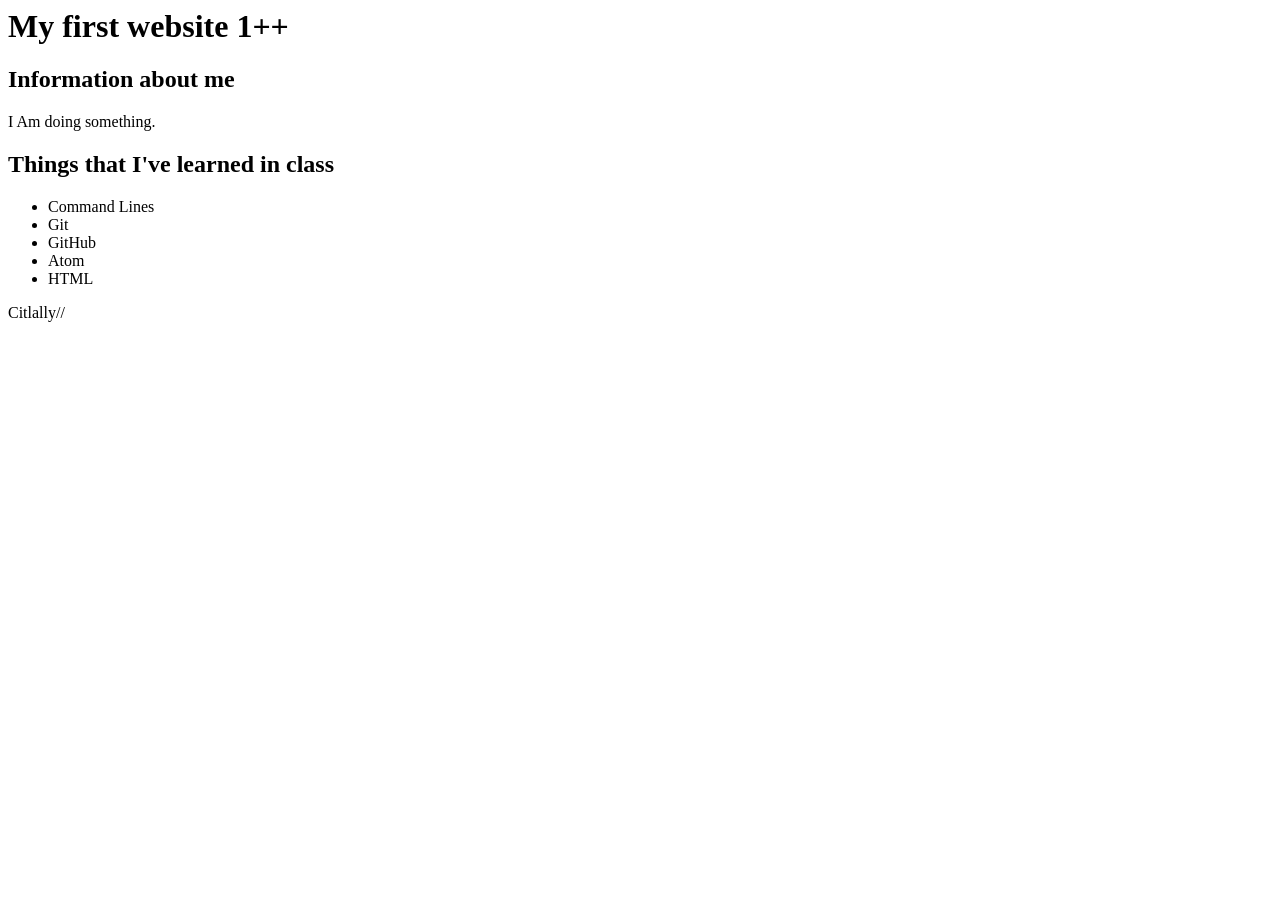
<file: WeLearn/M1-html-css/L1-Git-CMD/index.html>
<!DOCTYPE.html>
<head>
    <meta charset="utf-s">
   <title> Practice Website</title>
</head>
     <body>
   <h1> My first website 1++ </h1>
<section>
  <h2> Information about me </h2>
  <p> I Am doing something.</p>
</section>
<section>
  <h2> Things that I've learned in class </h2>
<ul>
   <li> Command Lines </li>
    <li> Git </li>
   <li> GitHub </li>
   <li> Atom </li>
   <li> HTML </li>
</ul>
</section>
    Citlally//
   </body>
</file>
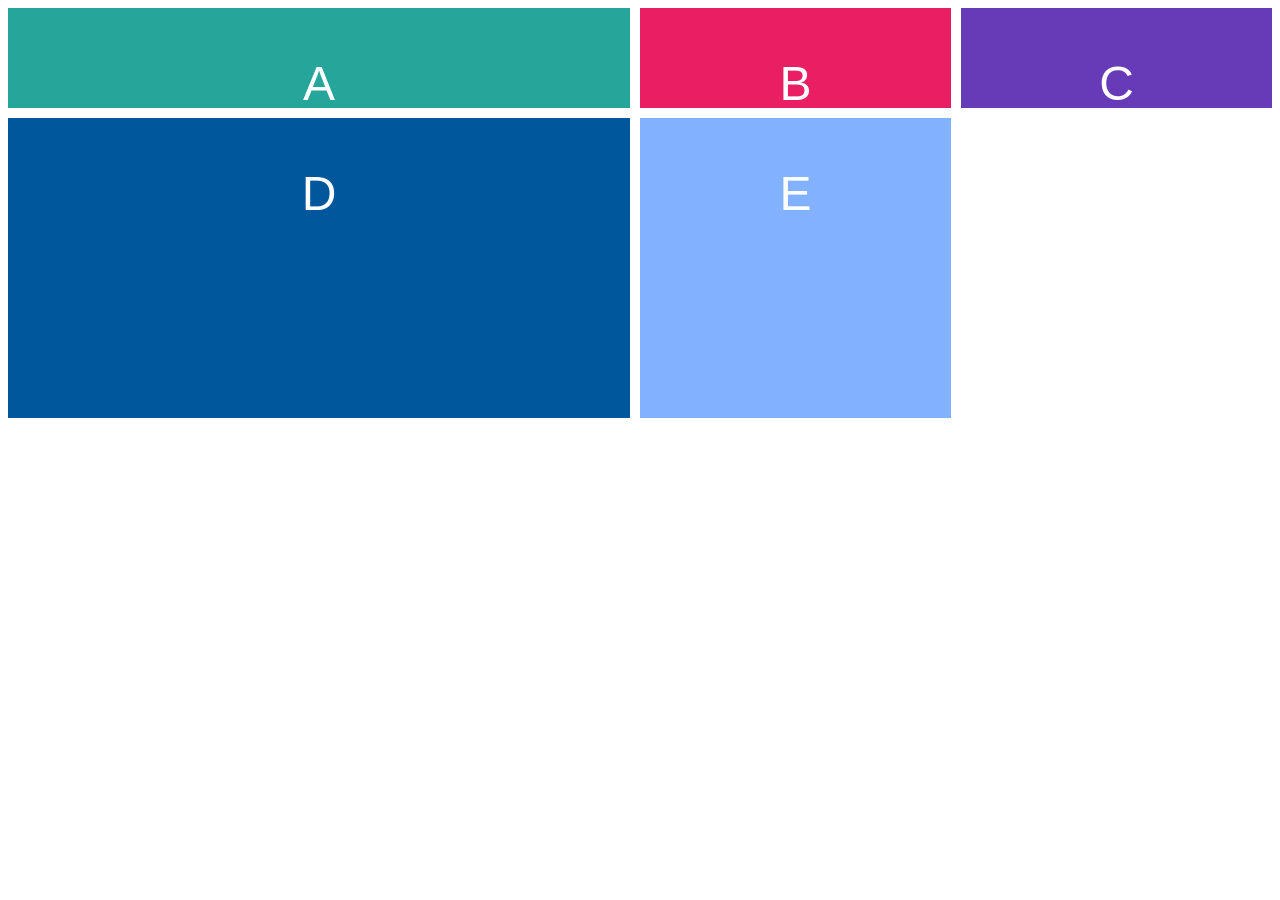
<file: WeLearn/M1-html-css/L3-css-grid/index.html>
<!DOCTYPE html>
<head>
  <meta charset="utf-8">
  <title>CSS Grid Example</title>
  <link rel="stylesheet" href="style.css">
  <link href="https://fonts.googleapis.com/css?family=Roboto" rel="stylesheet">
</head>
<body>
  <div class="wrapper">
    <div class="box a"><p class="text">A</p></div>
    <div class="box b"><p class="text">B</p></div>
    <div class="box c"><p class="text">C</p></div>
    <div class="box d"><p class="text">D</p></div>
    <div class="box e"><p class="text">E</p></div>
  </div>
</body>
</file>
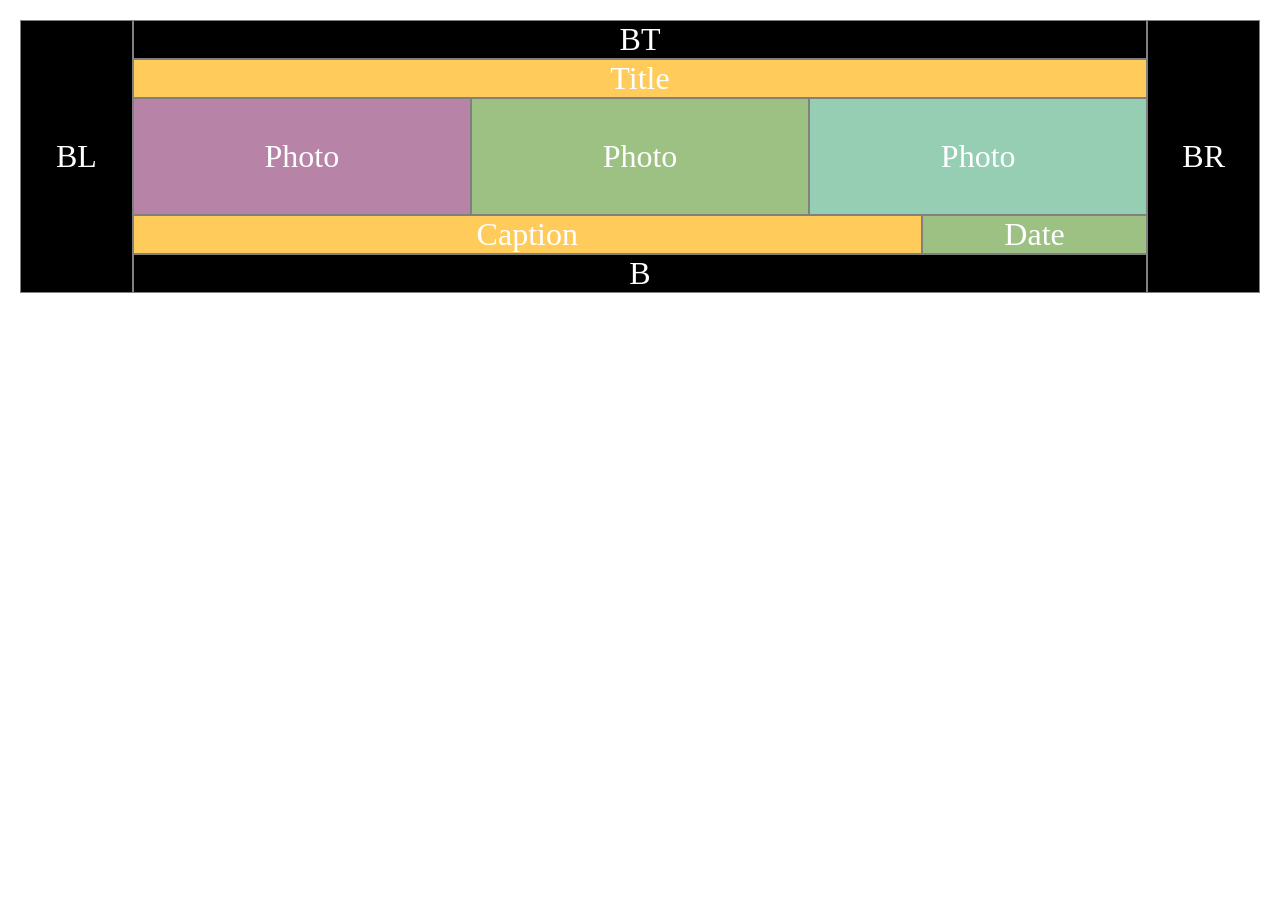
<file: WeLearn/M2-javaScript/L2-JSFunction/Console/index.html>
<!DOCTYPE html>
<head>
  <meta charset="UTF-8">
  <title>Format 2</title>
  <link rel="stylesheet" href="basic.css">
  <link rel="stylesheet" href="style.css">
</head>
<body>
  <div class="container">
    <div id="b" class="sideL">BL</div>
    <div id="b" class="top">BT</div>
    <div id="b" class="sideR">BR</div>
    <div id="title">Title</div>
        <!-- Insert three photo divs here -->
    <!-- Insert a caption div here -->
    <div id="p1" class="photo">Photo</div>
    <div id="p2" class="photo">Photo</div>
    <div id="p3" class="photo">Photo</div>
    <div id="caption" class="caption">Caption</div>

    <div id="date">Date</div>
    <div id="b" class="bottom">B</div>
</div>

<script type="text/javascript" src="script.js"></script>
</body>
</file>
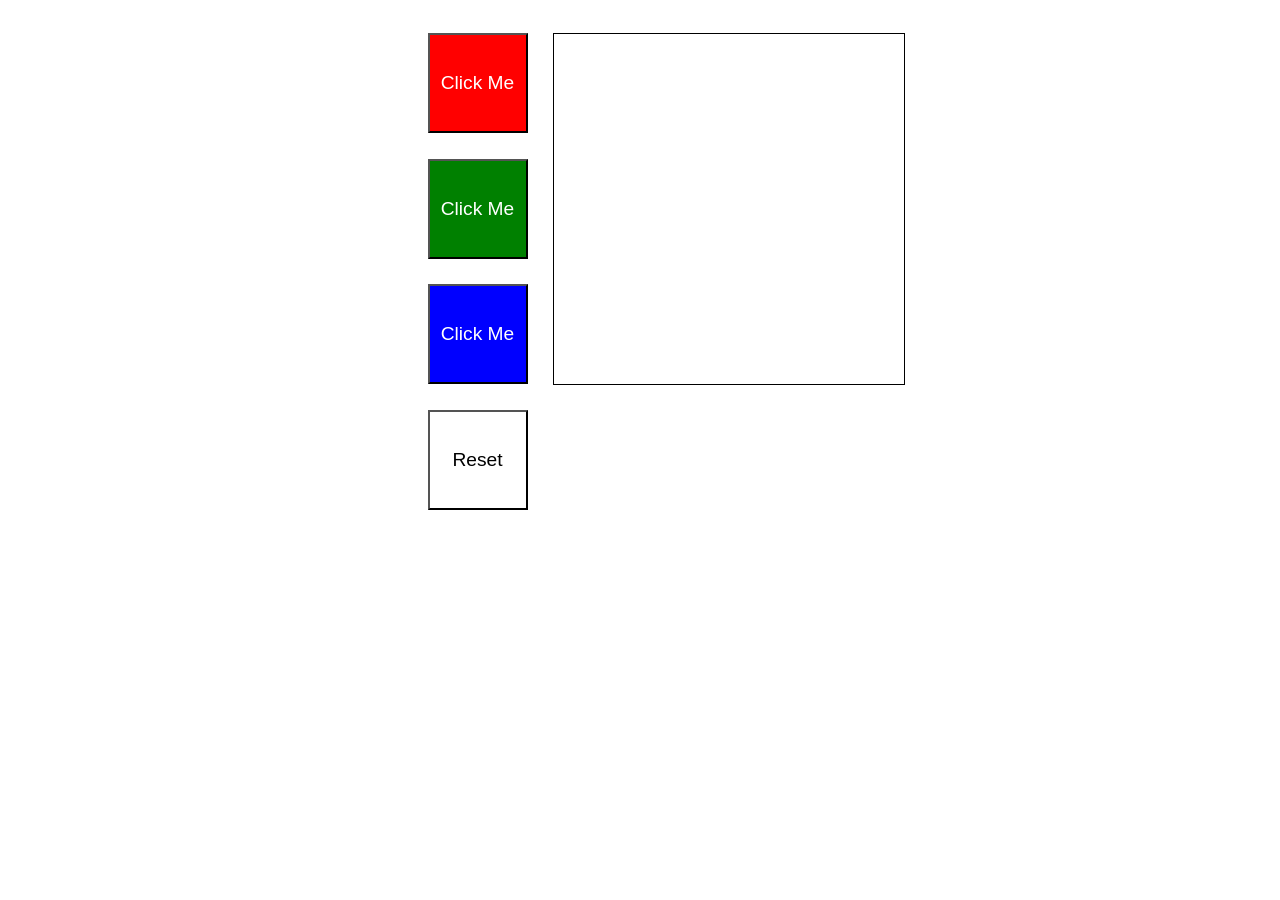
<file: WeLearn/M2-javaScript/Labs/Lab1-ColorizeButton/index.html>
<!--
  Copyright 2018 Google LLC

  Licensed under the Apache License, Version 2.0 (the "License");
  you may not use this file except in compliance with the License.
  You may obtain a copy of the License at

       http://www.apache.org/licenses/LICENSE-2.0

  Unless required by applicable law or agreed to in writing, software
  distributed under the License is distributed on an "AS IS" BASIS,
  WITHOUT WARRANTIES OR CONDITIONS OF ANY KIND, either express or implied.
  See the License for the specific language governing permissions and
  limitations under the License.
-->
<!DOCTYPE html>
<html>
  <head>
    <meta charset="UTF-8">
    <title>Colorize Buttons Lab</title>
  <link rel="stylesheet" href="style.css">
  </head>
  <body>

    <div class="container">
      <button class="btn" id="red">Click Me</button>
      <button class="btn" id="green">Click Me</button>
      <button class="btn" id="blue" >Click Me</button>
     <button class="br" id="resetButton">Reset</button>
      <div id="response-box"></div>
    </div>

  <script src="script.js"></script>
  </body>
</html>
</file>
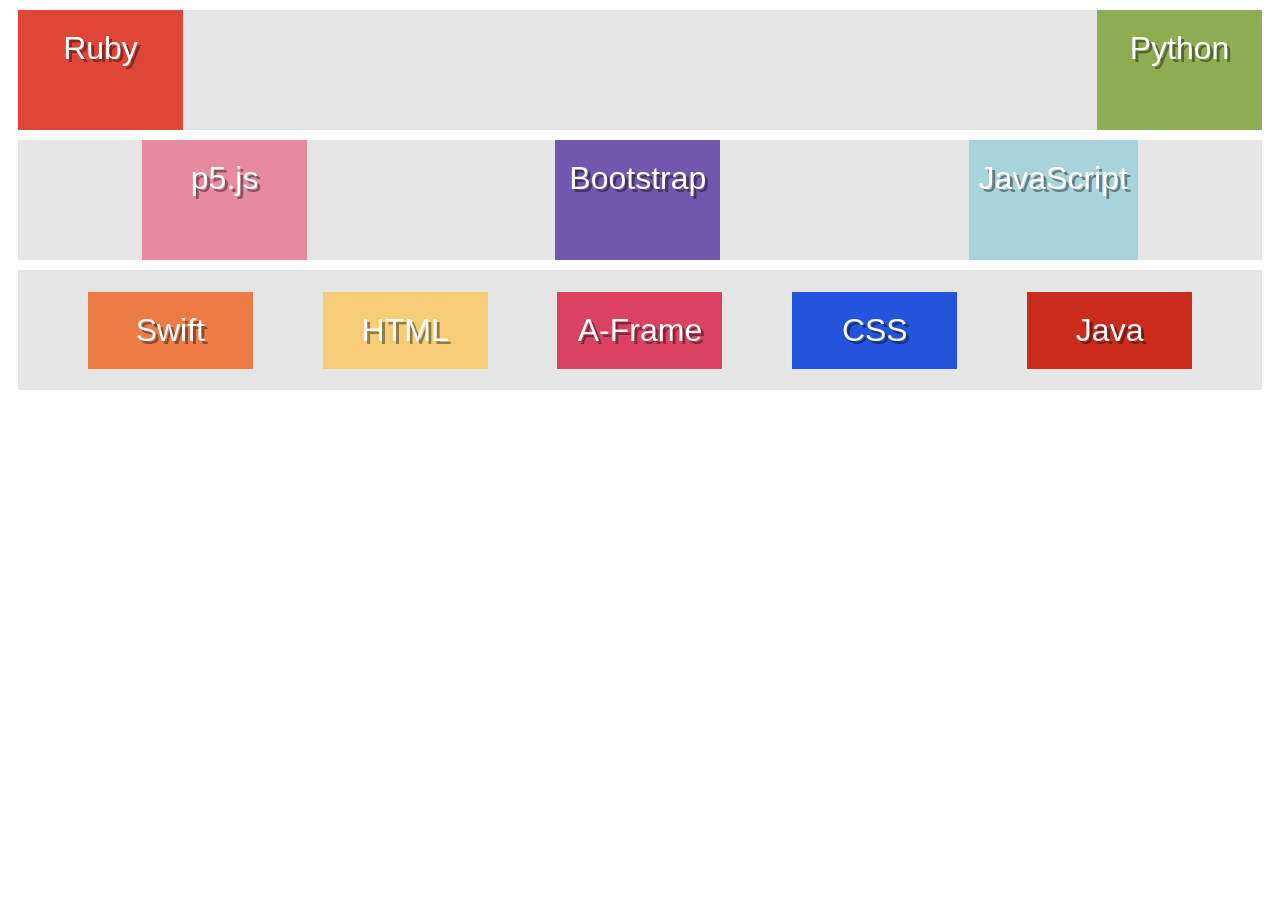
<file: WeLearn/M1-html-css/L1-html-css/L2-css-flex/version1/index.html>
<!DOCTYPE html>
<html>
  <head>
    <meta charset="utf-8">
    <title>Test Page</title>
    <link rel="stylesheet" href="style.css" />
  </head>
  <body>
    <div class="row" id="row1">
      <div class="item" id="ruby">Ruby</div>
      <div class="item" id="python">Python</div>
    </div>
    <div class="row" id="row2">
      <div class="item" id="p5">p5.js</div>
      <div class="item" id="bootstrap">Bootstrap</div>
      <div class="item" id="js">JavaScript</div>
    </div>
    <div class="row" id="row3">
      <div class="item" id="swift">Swift</div>
      <div class="item" id="hyper">HTML</div>
      <div class="item" id="aframe">A-Frame</div>
      <div class="item" id="css">CSS</div>
      <div class="item" id="java">Java</div>
    </div>
  </body>
</html>
</file>
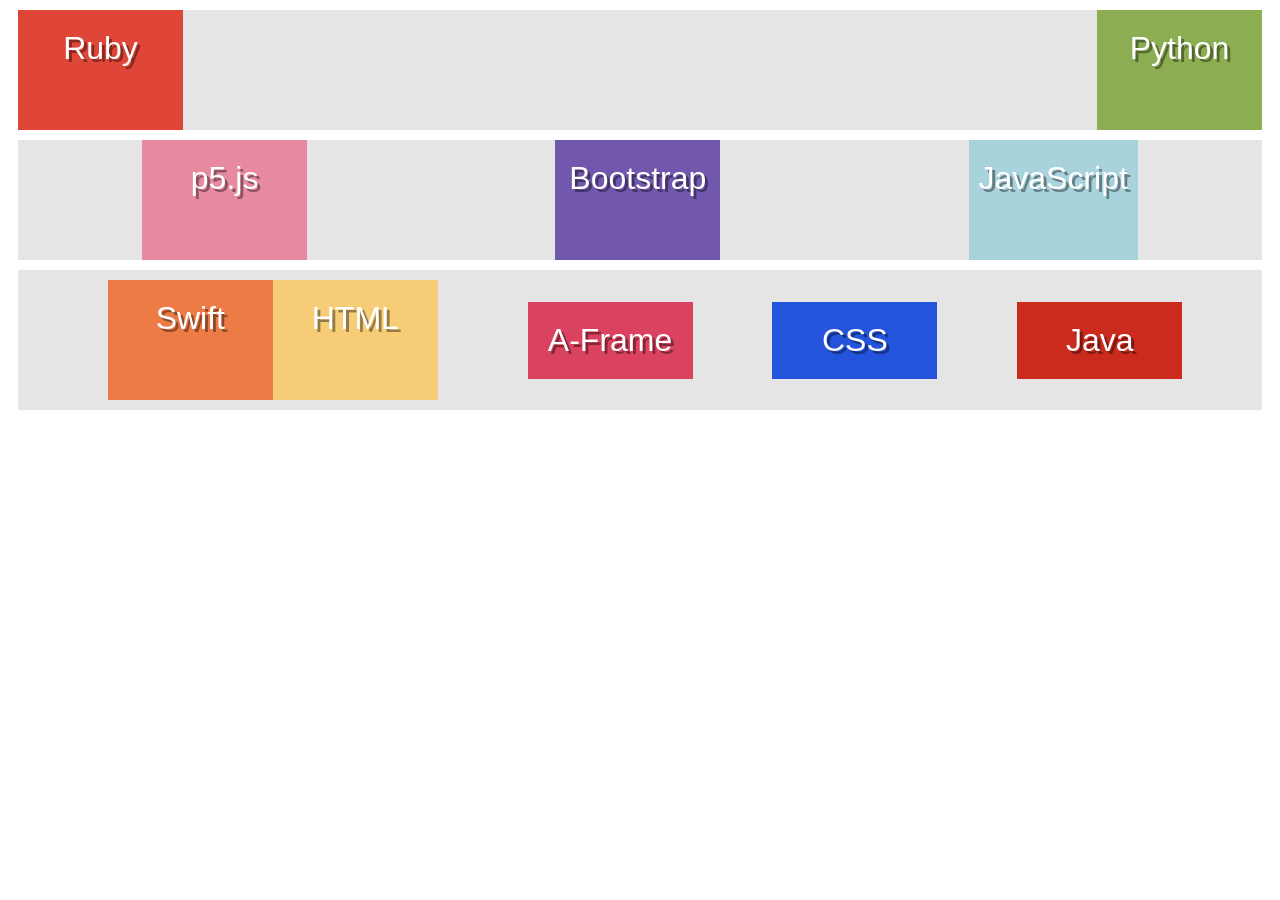
<file: WeLearn/M1-html-css/L1-html-css/L2-css-flex/version2/index.html>
<!DOCTYPE html>
<html>
  <head>
    <meta charset="utf-8">
    <title>Test Page</title>
    <link rel="stylesheet" href="style.css" />
  </head>
  <body>
    <div class="row" id="row1">
      <div class="item" id="ruby">Ruby</div>
      <div class="item" id="python">Python</div>
    </div>
    <div class="row" id="row2">
      <div class="item" id="p5">p5.js</div>
      <div class="item" id="bootstrap">Bootstrap</div>
      <div class="item" id="js">JavaScript</div>
    </div>
    <div class="row" id="row3">

      <div class="row" id="Sub3">

      <div class="item" id="swift">Swift</div>
      <div class="item" id="hyper">HTML</div>

      </div>

      <div class="item" id="aframe">A-Frame</div>
      <div class="item" id="css">CSS</div>
      <div class="item" id="java">Java</div>
    </div>
  </body>
</html>
</file>
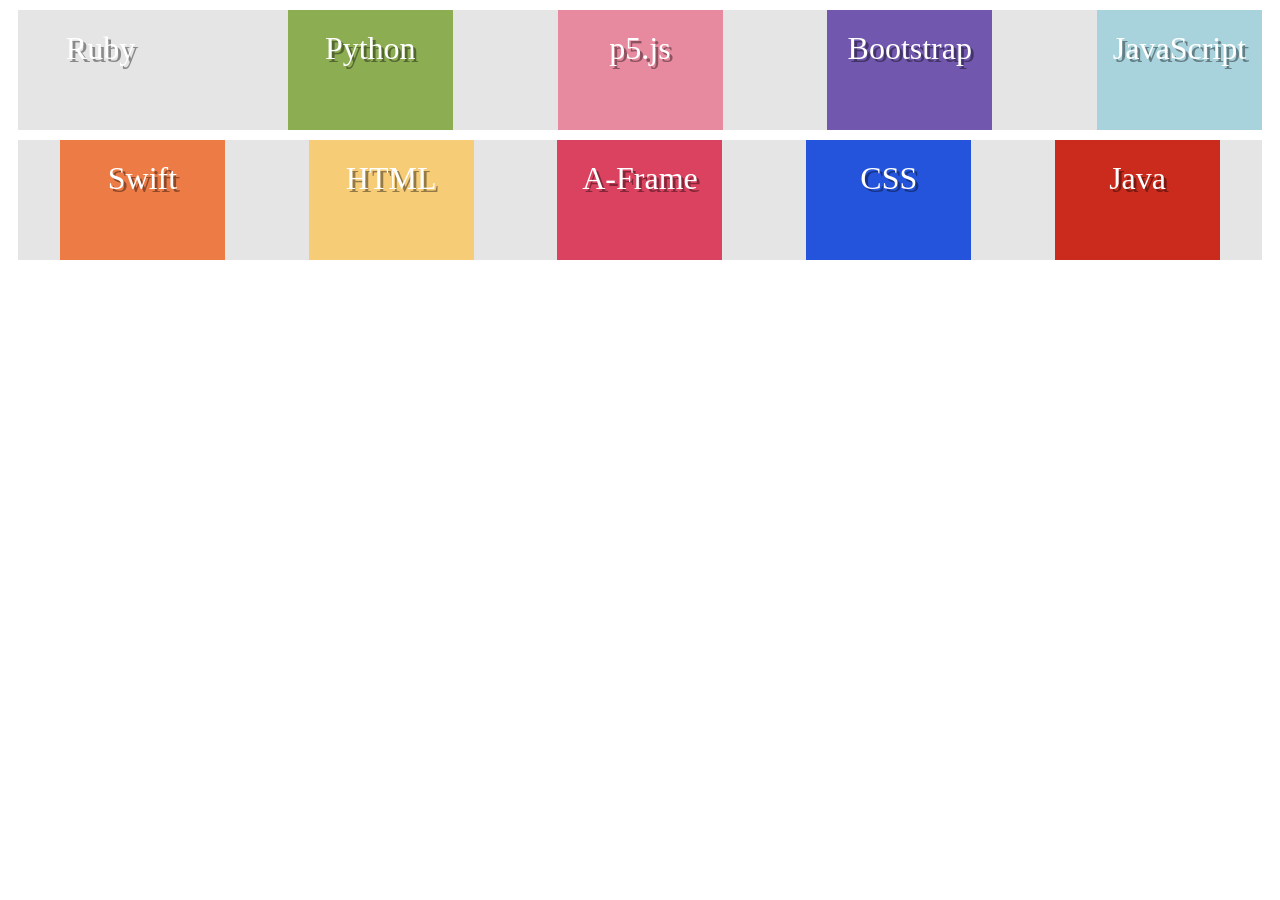
<file: WeLearn/M1-html-css/L1-html-css/L2-css-flex/version3/index.html>
<!DOCTYPE html>
<html>
  <head>
    <meta charset="utf-8">
    <title>Test Page</title>
    <link rel="stylesheet" href="style.css" />
  </head>
  <body>

    <div class="row" id="row1">
      <div class="item" id="ruby">Ruby</div>
      <div class="item" id="python">Python</div>
      <div class="item" id="p5">p5.js</div>
      <div class="item" id="bootstrap">Bootstrap</div>
      <div class="item" id="js">JavaScript</div>
    </div>

    <div class="row" id="row2">
      <div class="item" id="swift">Swift</div>
      <div class="item" id="hyper">HTML</div>
      <div class="item" id="aframe">A-Frame</div>
      <div class="item" id="css">CSS</div>
      <div class="item" id="java">Java</div>
    </div>



  </body>
</html>
</file>
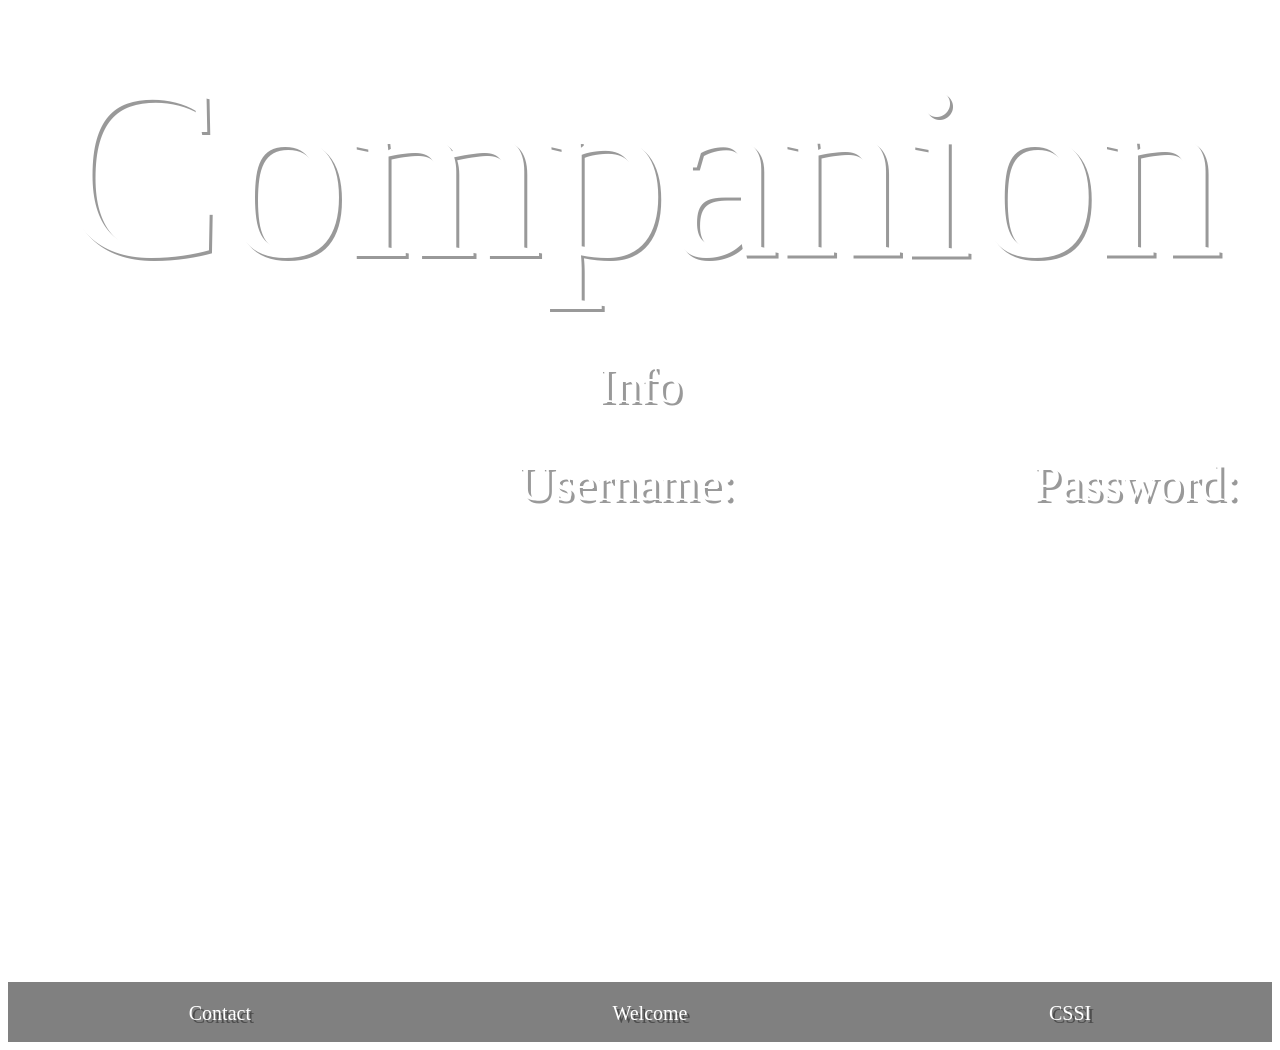
<file: WeLearn/PROJ/login.html>
<!-- connects to main -->
<!DOCTYPE html>
<html>
  <head>
    <meta charset="utf-8">
    <title>Companion</title>
  <link rel="stylesheet" href="style.css">
  </head>
  <body>

    <div class="row" id="row1">
    <div class="item" id="title">Companion</div>
      </div>


        <div class="bb" id="info">Info</div>

    <form id=line1 method="post" action="/loginresult">

        <div class="cc" id="row2_2">Username: </div>

      <div class="cc" id="row2">Password: </div>


      <br> <input type="text" name="user-first-ln" value="username"><br>
    <br> <input type="text" name="user-first-ln" value="Password"><br>
          <input type="submit" value="Go!">

        </form>


      <div class="row" id="row3">
        <div class="item" id="Footer">Contact</div>
        <div class="item" id="Footer">Welcome</div>
        <div class="item" id="Footer">CSSI</div>
      </div>

    </body>
  </html>
</file>
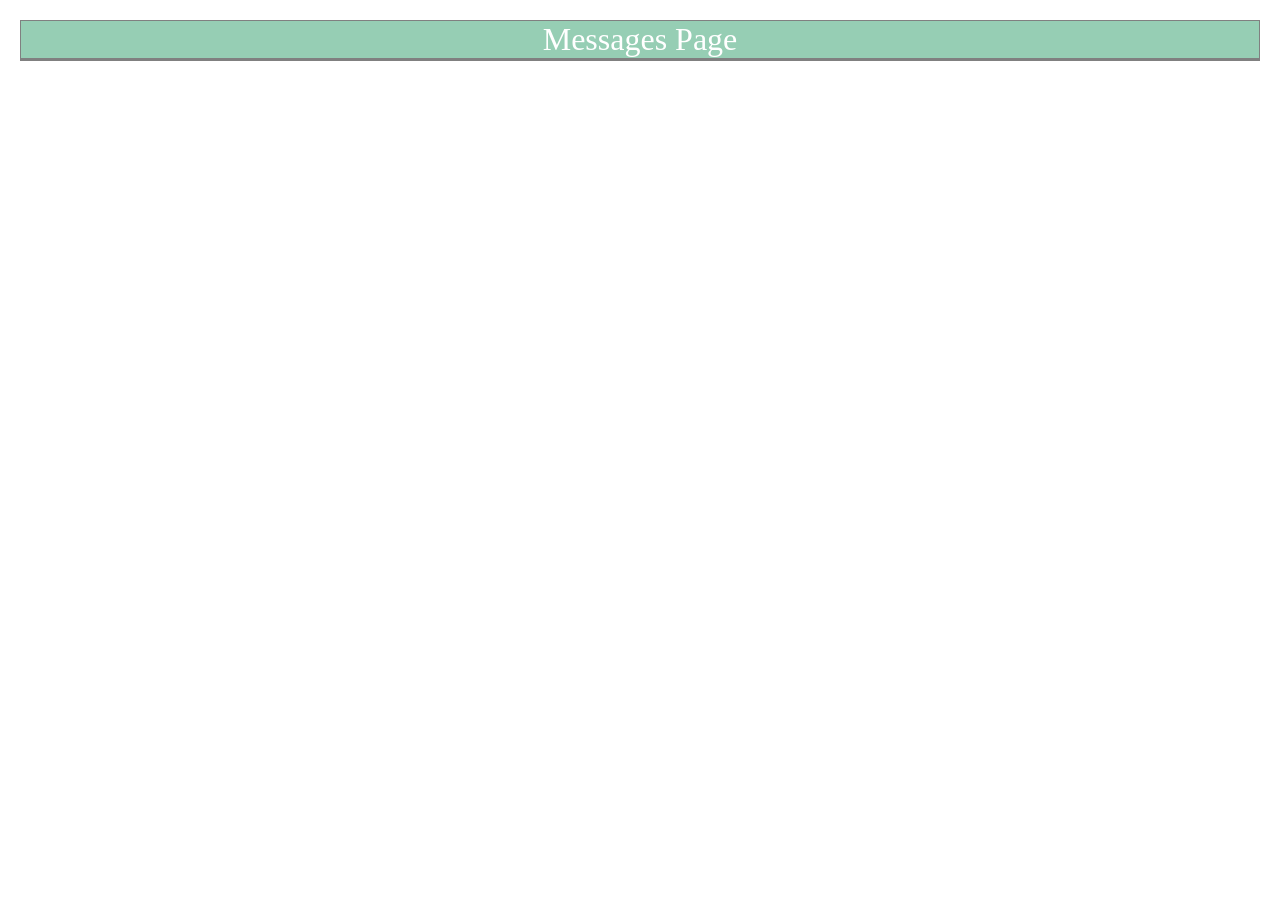
<file: WeLearn/M1-html-css/Labs/Lab2-format-fanatics/format_four.html>
<!--
  Copyright 2018 Google LLC

  Licensed under the Apache License, Version 2.0 (the "License");
  you may not use this file except in compliance with the License.
  You may obtain a copy of the License at

       http://www.apache.org/licenses/LICENSE-2.0

  Unless required by applicable law or agreed to in writing, software
  distributed under the License is distributed on an "AS IS" BASIS,
  WITHOUT WARRANTIES OR CONDITIONS OF ANY KIND, either express or implied.
  See the License for the specific language governing permissions and
  limitations under the License.
-->
<!DOCTYPE html>
<head>
  <meta charset="UTF-8">
  <title>Format 4</title>
  <link rel="stylesheet" href="basic.css">
  <link rel="stylesheet" href="format_four.css">
</head>
<body>
  <div class="container">
    <div id="title">Messages Page</div>
    <div id="messages">
      <!-- Replace this div with individual messages  -->
    </div>
  </div>
</body>
</file>
<file: WeLearn/M1-html-css/L3-css-grid/style.css>
.box {
  height: 100%;
  position: relative;
  text-align: center;
  width: 100%;
}

.text {
  color: white;
  font-family: Helvetica;
  font-size: 300%;
}

.a {
  background-color: #26a69a;
}

.b {
  background-color: #e91e63;
}

.c {
  background-color: #673ab7;
}

.d {
  background-color: #01579b;
}

.e {
  background-color: #82b1ff;
}
.wrapper
{
  display: grid;
  grid-gap: 10px;
  grid-template-columns: 2fr 1fr 1fr;
  grid-template-rows: 100px 300px
  /*
  grid-template-columns: repeat(4, 1fr); more the boxes will be the same size
  grid-template-rows: 100px;
  */
/* displays a (fraction )
  grid-template-columns: 2fr 1fr 1fr;
  grid-template-rows: 1fr 3fr;
  */
/*grid-template-columns: 100px 100px auto;*/
/* auto it will occupy the empty spce*/
 /*grid-template-columns: 100px 100px 100px
 grid-template-rows:200px 300px
 */
}
</file>
<file: WeLearn/M2-javaScript/L2-JSFunction/Console/basic.css>
/*
 * Copyright 2018 Google LLC
 *
 * Licensed under the Apache License, Version 2.0 (the "License");
 * you may not use this file except in compliance with the License.
 * You may obtain a copy of the License at
 *
 *      http://www.apache.org/licenses/LICENSE-2.0
 *
 * Unless required by applicable law or agreed to in writing, software
 * distributed under the License is distributed on an "AS IS" BASIS,
 * WITHOUT WARRANTIES OR CONDITIONS OF ANY KIND, either express or implied.
 * See the License for the specific language governing permissions and
 * limitations under the License.
 */


/* Selects all div elements where the parent element has a class container AKA all of the individual blocks in the grid */
.container > div {
  align-items: center;
  border: solid grey thin;
  color: white;
  display: flex;
  font-size: 2em;
  justify-content: center;
}

html,
body {
  margin: 10px;
}

/* Creates a pattern of colors for the divs, these colors will repeat every 5 elements */
.container > div:nth-child(1n) {
  background-color: #96ceb4;
}

.container > div:nth-child(2n) {
  background-color: #ff6f69;
}

.container > div:nth-child(3n) {
  background-color: #9dc183;
}

.container > div:nth-child(4n) {
  background-color: #ffcc5c;
}

.container > div:nth-child(5n) {
  background-color: #b784a7;
}
</file>
<file: WeLearn/M2-javaScript/L2-JSFunction/Console/style.css>
.container {
  display:grid;
  grid-template-columns:repeat(11,1fr);
  grid-template-rows:repeat(7,1fr);/*insert formal here*/
  /* Style the template for the grid */
}

/* Making border black */
#b {
  background-color: black;
}
.sideL
{
  grid-row: span 7;
}
.top
{
  grid-column : span 9;
}
.sideR
{
  grid-row: span 7;
}

.bottom
{
  grid-column:  span 9;
}

#title {
  grid-column: span 9;
}

.caption {
  grid-column: span 7;
}

#date {
  grid-column: span 2;
}

.photo {
grid-column: span 3;
grid-row: span 3;
}
  /*insert format*/
  #p1{
    grid-column-start:2;
    grid-column-end: 5;
    grid-row-start: 3;
  grid-row-end: 6;
  }
#p2{
  grid-column-start:5;
  grid-column-end: 8;
  grid-row-start: 3;
  grid-row-end: 6;
}

#p3{
  grid-column-start:8;
  grid-column-end: 11;
  grid-row-start: 3;
  grid-row-end: 6;
}


/* Style remaining grid elements */
</file>
<file: WeLearn/M2-javaScript/Labs/Lab1-ColorizeButton/style.css>
/*
 * Copyright 2018 Google LLC
 *
 * Licensed under the Apache License, Version 2.0 (the "License");
 * you may not use this file except in compliance with the License.
 * You may obtain a copy of the License at
 *
 *      http://www.apache.org/licenses/LICENSE-2.0
 *
 * Unless required by applicable law or agreed to in writing, software
 * distributed under the License is distributed on an "AS IS" BASIS,
 * WITHOUT WARRANTIES OR CONDITIONS OF ANY KIND, either express or implied.
 * See the License for the specific language governing permissions and
 * limitations under the License.
 */

.btn {
  color: white;
  font-family: Helvetica;
  font-size: 1.2rem;
  font-weight: 100;
  height: 100px;
  width: 100px;
}

.br{
  color: black;
  font-family: Helvetica;
  font-size: 1.2rem;
  font-weight: 100;
  height: 100px;
  width: 100px;

}

.container {
  display: grid;
  grid-gap: 25px;
  grid-template-columns: 100px 300px;
  margin: 25px;
}

body {
  display: flex;
  justify-content: center;
}

#resetButton{
  background-color: white;

}
#response-box {
  border: solid thin black;
  grid-column: 2 / 3;
  grid-row: 1 / 4;
  height: 350px;
  width: 350px;
}

#red {
  background-color: red;
}

#blue {
  background-color: blue;
}

#green {
  background-color: green;
}
</file>
<file: WeLearn/M1-html-css/L1-html-css/L2-css-flex/version1/style.css>
html {
  font-family: sans-serif;
}

/* Color each language element */
#ruby {background-color: #DF4638;}
#python {background-color: #8DAD53;}
#js {background-color: #A8D3DD;}
#hyper {background-color: #F7CC77;}
#css {background-color: #2454DB;}
#aframe {background-color: #DB4260;}
#p5 {background-color: #E88A9F;}
#bootstrap {background-color: #7157AD;}
#java {background-color: #CA2B1D;}
#swift {background-color: #ED7B46;}

/* Style the .row elements */
.row {
  display: flex;
  background-color: rgba(0,0,0,0.1);
  margin: 10px;
  min-height: 120px;
}

/* Style the font of the .item elements */
.item {
  font-size: 32px;
  color: white;
  text-shadow: 3px 3px rgba(0, 0, 0, 0.4);
  text-align: center;
  white-space: nowrap;
  padding: 20px 10px;
  min-width: 145px;
}

/* ----------------------------------------------- */
/* ---Please do not modify code above this line--- */
/* ----------Code your flex classes below--------- */
/* ----------------------------------------------- */

/* Parent or Container elements */
/* Style them all at once with this selector */
.row {

}

/* OR Style each row individually with these selectors */
#row1 {
/*flex-direction: column-reverse; changes the direction of the boxes*/
/* align-items: flex-start;  will change the location, be located at the top*/
justify-content:space-between;
}

#row2 {
/*lex-direction:column;*/
 /*align-items: flex-end;*/
justify-content: space-around;
}

#row3 {
/*flex-direction: row;*/
/* align-items: center;*/
justify-content:space-evenly;
align-items: center;

}
#Sub3 {
display: flex;
}

/* Child elements or items */
.item {

}
</file>
<file: WeLearn/M1-html-css/L1-html-css/L2-css-flex/version2/style.css>
html {
  font-family: sans-serif;
}

/* Color each language element */
#ruby {background-color: #DF4638;}
#python {background-color: #8DAD53;}
#js {background-color: #A8D3DD;}
#hyper {background-color: #F7CC77;}
#css {background-color: #2454DB;}
#aframe {background-color: #DB4260;}
#p5 {background-color: #E88A9F;}
#bootstrap {background-color: #7157AD;}
#java {background-color: #CA2B1D;}
#swift {background-color: #ED7B46;}

/* Style the .row elements */
.row {
  display: flex;
  background-color: rgba(0,0,0,0.1);
  margin: 10px;
  min-height: 120px;
}

/* Style the font of the .item elements */
.item {
  font-size: 32px;
  color: white;
  text-shadow: 3px 3px rgba(0, 0, 0, 0.4);
  text-align: center;
  white-space: nowrap;
  padding: 20px 10px;
  min-width: 145px;
}

/* ----------------------------------------------- */
/* ---Please do not modify code above this line--- */
/* ----------Code your flex classes below--------- */
/* ----------------------------------------------- */

/* Parent or Container elements */
/* Style them all at once with this selector */
.row {

}

/* OR Style each row individually with these selectors */
#row1 {
/*flex-direction: column-reverse; changes the direction of the boxes*/
/* align-items: flex-start;  will change the location, be located at the top*/
justify-content:space-between;
}

#row2 {
/*lex-direction:column;*/
 /*align-items: flex-end;*/
justify-content: space-around;
}

#row3 {
/*flex-direction: row;*/
/* align-items: center;*/
justify-content:space-evenly;
align-items: center;

}
#Sub3 {
display: flex;
}

/* Child elements or items */
.item {

}
</file>
<file: WeLearn/M1-html-css/L1-html-css/L2-css-flex/version3/style.css>
font-family: sans-serif;
}

/* Color each language element */
#ruby {background-color: #DF4638;}
#python {background-color: #8DAD53;}
#js {background-color: #A8D3DD;}
#hyper {background-color: #F7CC77;}
#css {background-color: #2454DB;}
#aframe {background-color: #DB4260;}
#p5 {background-color: #E88A9F;}
#bootstrap {background-color: #7157AD;}
#java {background-color: #CA2B1D;}
#swift {background-color: #ED7B46;}

/* Style the .row elements */
.row {
  display: flex;
  background-color: rgba(0,0,0,0.1);
  margin: 10px;
  min-height: 120px;
}

/* Style the font of the .item elements */
.item {
  font-size: 32px;
  color: white;
  text-shadow: 3px 3px rgba(0, 0, 0, 0.4);
  text-align: center;
  white-space: nowrap;
  padding: 20px 10px;
  min-width: 145px;
}

/* ----------------------------------------------- */
/* ---Please do not modify code above this line--- */
/* ----------Code your flex classes below--------- */
/* ----------------------------------------------- */

/* Parent or Container elements */
/* Style them all at once with this selector */
.row {

}

/* OR Style each row individually with these selectors */
#row1 {
/*flex-direction: column-reverse; changes the direction of the boxes*/
/* align-items: flex-start;  will change the location, be located at the top*/
justify-content:space-between;
}

#row2 {
/*lex-direction:column;*/
 /*align-items: flex-end;*/
justify-content: space-around;
}

#row3 {
/*flex-direction: row;*/
/* align-items: center;*/
justify-content:space-evenly;
align-items: center;

}

#Sub3 {
display: flex;
}


/* Child elements or items */
.item {

}
</file>
<file: WeLearn/PROJ/style.css>
body {
  background-image: url("https://hdqwalls.com/download/dark-night-forest-view-5k-io-1920x1080.jpg");
  background-repeat: no-repeat;
  align-items: center;
 justify-content: center;
 align-content: center;

}

#title {
  font-size: 250px;
  text-align: center;


}
p {
  background-color: white;
}

#Footer {
  font-size: 20px;
  background-color: gray;
  margin-top: 450px;
  flex-grow: 2;
  height: 20px;

}

.item {
  font-size: 32px;
  color: white;
  text-shadow: 3px 3px rgba(0, 0, 0, 0.4);
  text-align: center;
  white-space: nowrap;
  padding: 20px 10px;
  min-width: 145px;
  justify-content: flex-end;
}

.bb{
  font-size: 50px;
  color: white;
  text-shadow: 3px 3px rgba(0, 0, 0, 0.4);
  text-align: center;
  white-space: nowrap;
  padding: 20px 10px;
  min-width: 145px;
  justify-content: flex-end;
}
.cc{
  font-size: 50px;
  color: white;
  text-shadow: 3px 3px rgba(0, 0, 0, 0.4);
  text-align: center;
  white-space: nowrap;
  padding: 20px 10px;
  min-width: 145px;
  justify-content: flex-end;
}

#line1 {
  display: flex;
  flex-direction: row;
  align-items: center;
  margin-left: 500px;
  



 }
 #info {
   display: flex;
   flex-direction: column;
   align-items: center;
  }

#row1 {
display: flex;
flex-direction: column;
align-items: center;

}

#row2 {
margin-right: 250px;

}

#row2_2 {

margin-right: 350px;
}

#row3 {
display: flex;
justify-content: space-evenly;
align-items: center;



}
</file>
<file: WeLearn/M1-html-css/Labs/Lab2-format-fanatics/basic.css>
/*
 * Copyright 2018 Google LLC
 *
 * Licensed under the Apache License, Version 2.0 (the "License");
 * you may not use this file except in compliance with the License.
 * You may obtain a copy of the License at
 *
 *      http://www.apache.org/licenses/LICENSE-2.0
 *
 * Unless required by applicable law or agreed to in writing, software
 * distributed under the License is distributed on an "AS IS" BASIS,
 * WITHOUT WARRANTIES OR CONDITIONS OF ANY KIND, either express or implied.
 * See the License for the specific language governing permissions and
 * limitations under the License.
 */


/* Selects all div elements where the parent element has a class container AKA all of the individual blocks in the grid */
.container > div {
  align-items: center;
  border: solid grey thin;
  color: white;
  display: flex;
  font-size: 2em;
  justify-content: center;
}

html,
body {
  margin: 10px;
}

/* Creates a pattern of colors for the divs, these colors will repeat every 5 elements */
.container > div:nth-child(1n) {
  background-color: #96ceb4;
}

.container > div:nth-child(2n) {
  background-color: #ff6f69;
}

.container > div:nth-child(3n) {
  background-color: #9dc183;
}

.container > div:nth-child(4n) {
  background-color: #ffcc5c;
}

.container > div:nth-child(5n) {
  background-color: #b784a7;
}
</file>
<file: WeLearn/M1-html-css/Labs/Lab2-format-fanatics/format_four.css>
/*
 * Copyright 2018 Google LLC
 *
 * Licensed under the Apache License, Version 2.0 (the "License");
 * you may not use this file except in compliance with the License.
 * You may obtain a copy of the License at
 *
 *      http://www.apache.org/licenses/LICENSE-2.0
 *
 * Unless required by applicable law or agreed to in writing, software
 * distributed under the License is distributed on an "AS IS" BASIS,
 * WITHOUT WARRANTIES OR CONDITIONS OF ANY KIND, either express or implied.
 * See the License for the specific language governing permissions and
 * limitations under the License.
 */

.container {
  display: grid;
  /* Style rows and columns */
}

#title {
  grid-column: /*this should span the entire page*/;
}

/* Style family members */
</file>
